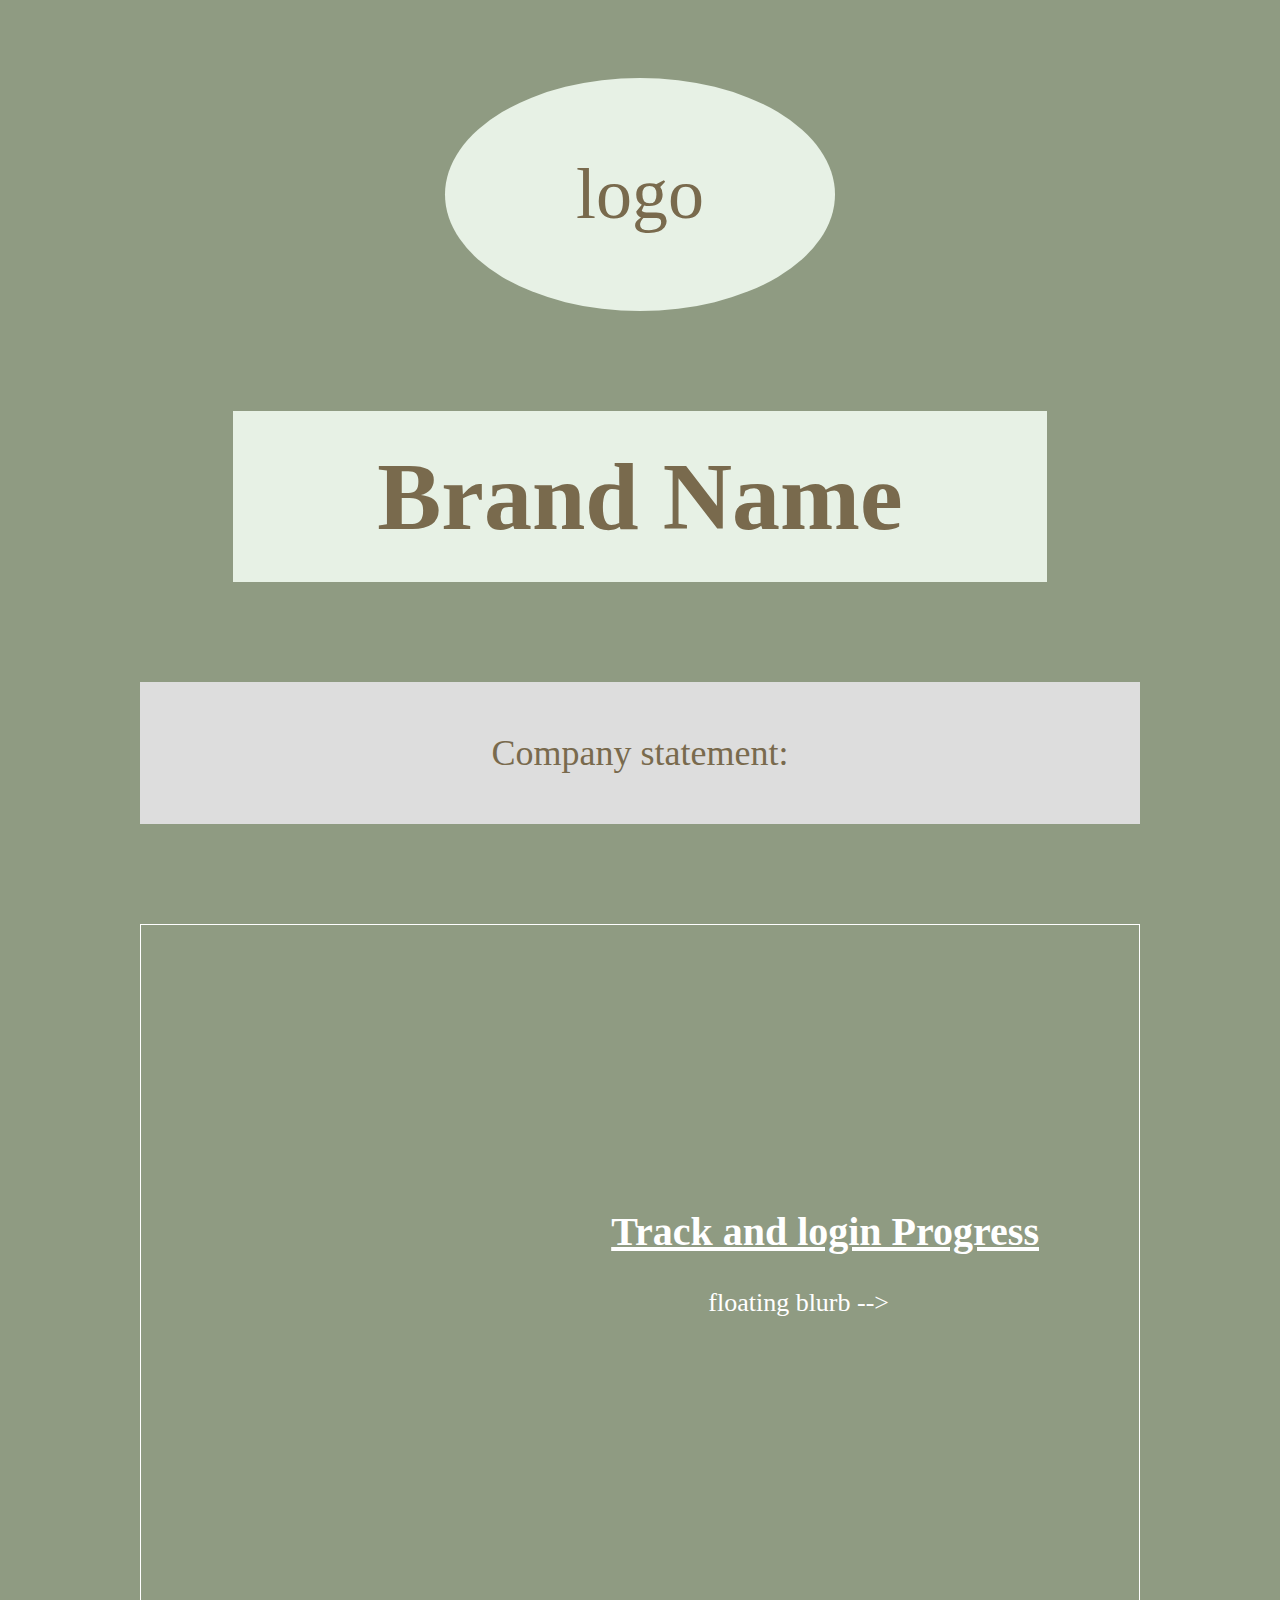
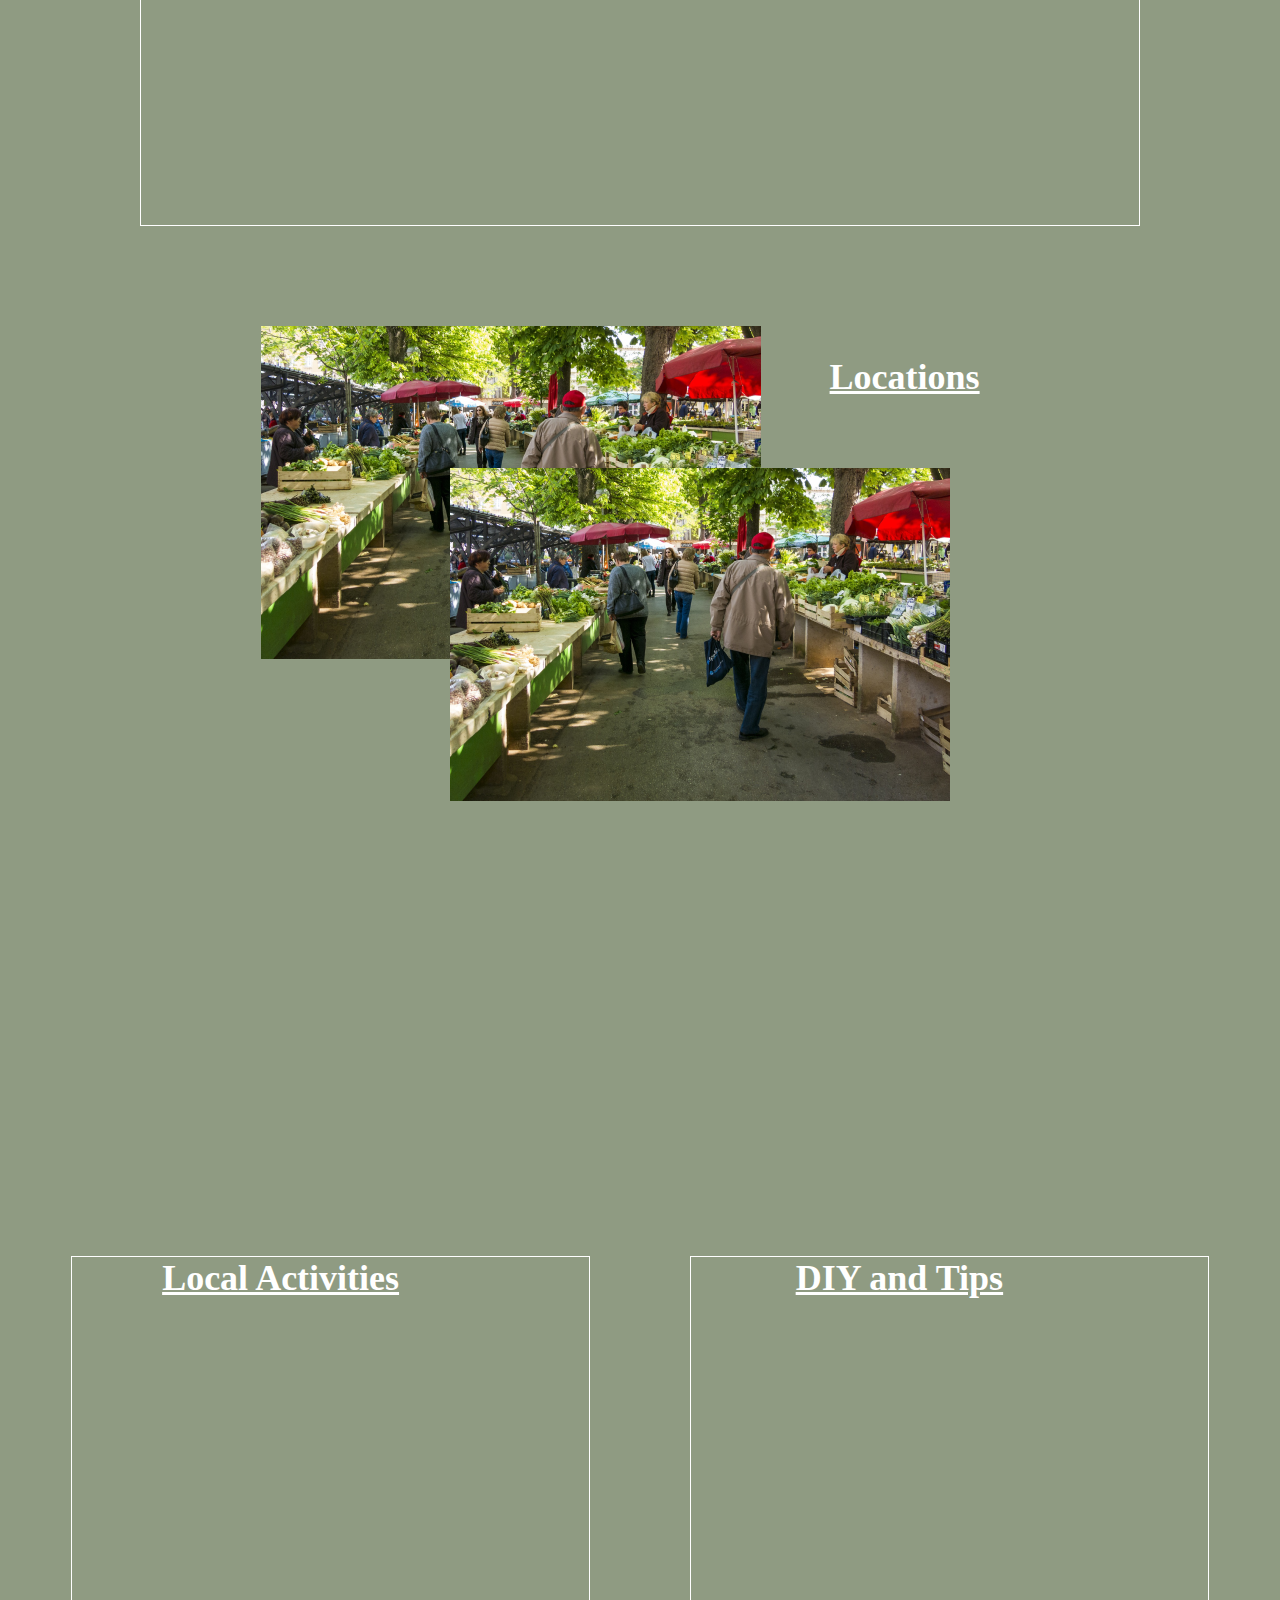
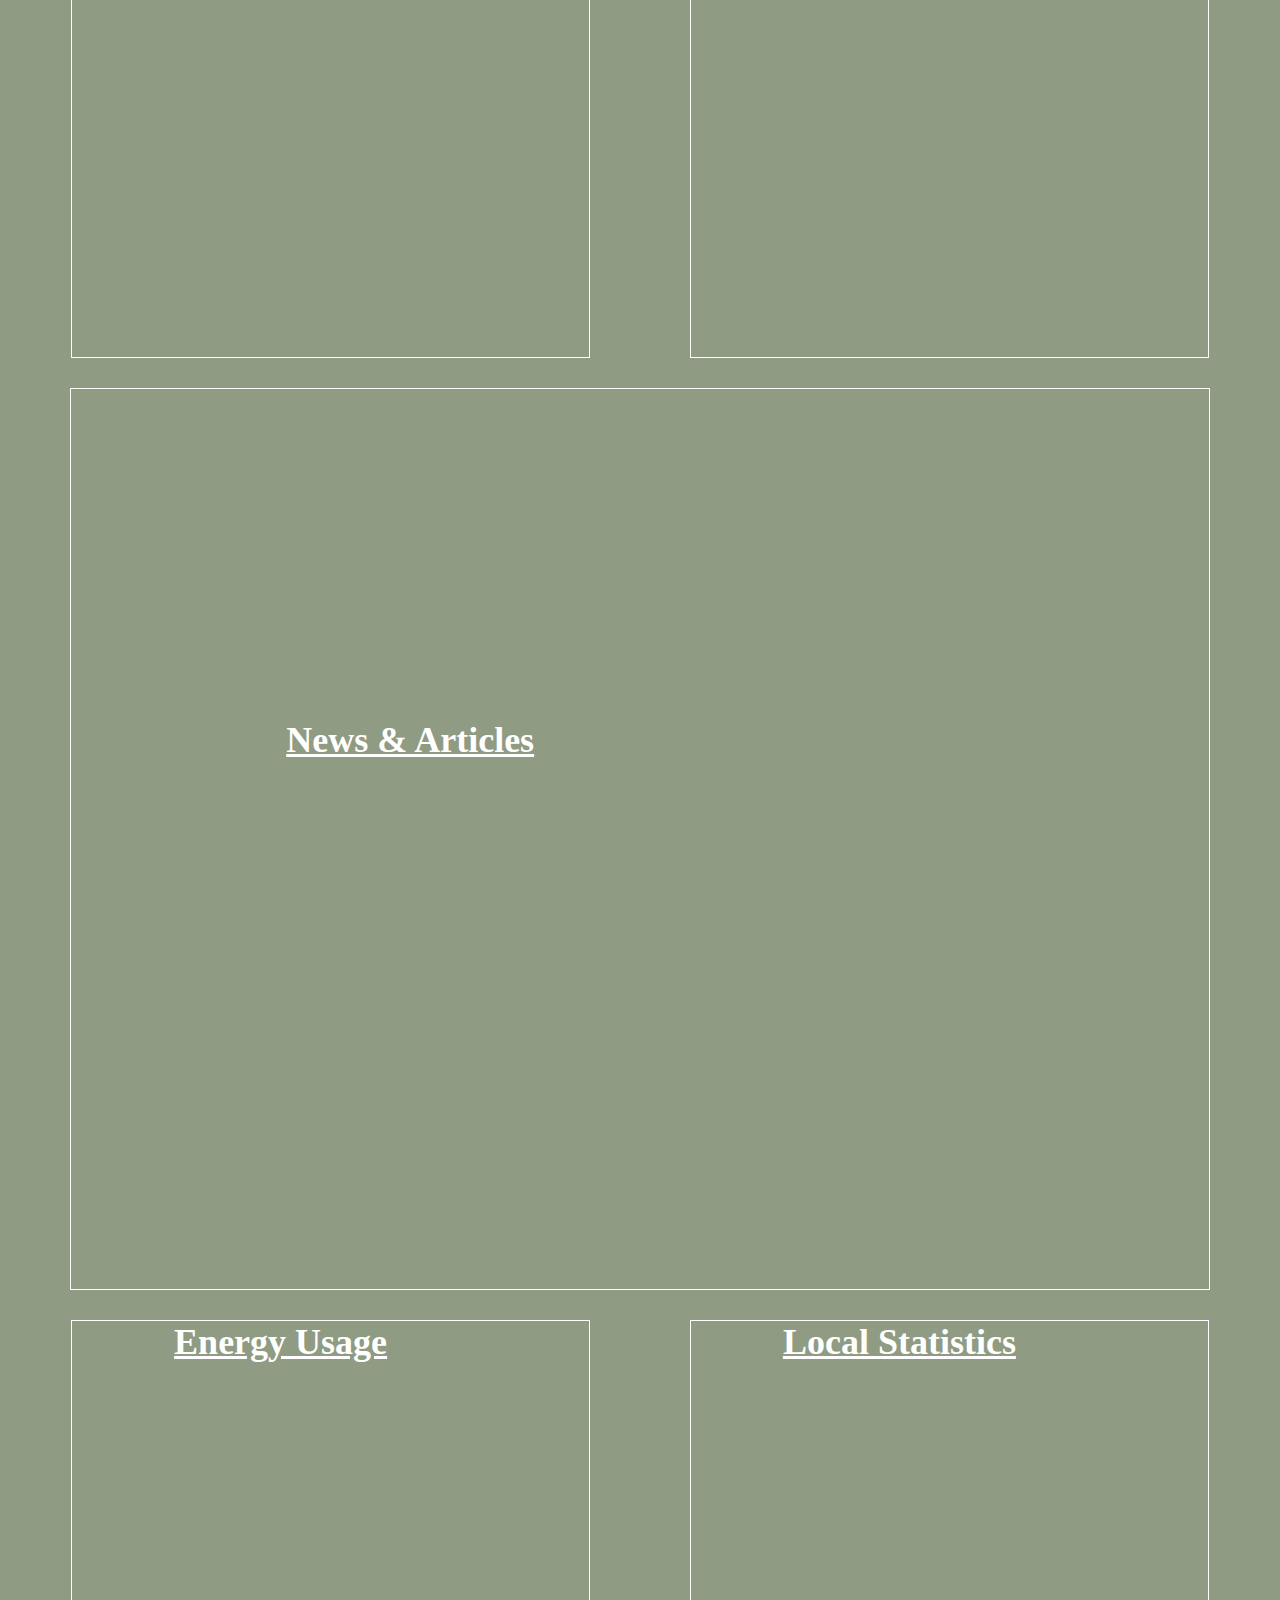
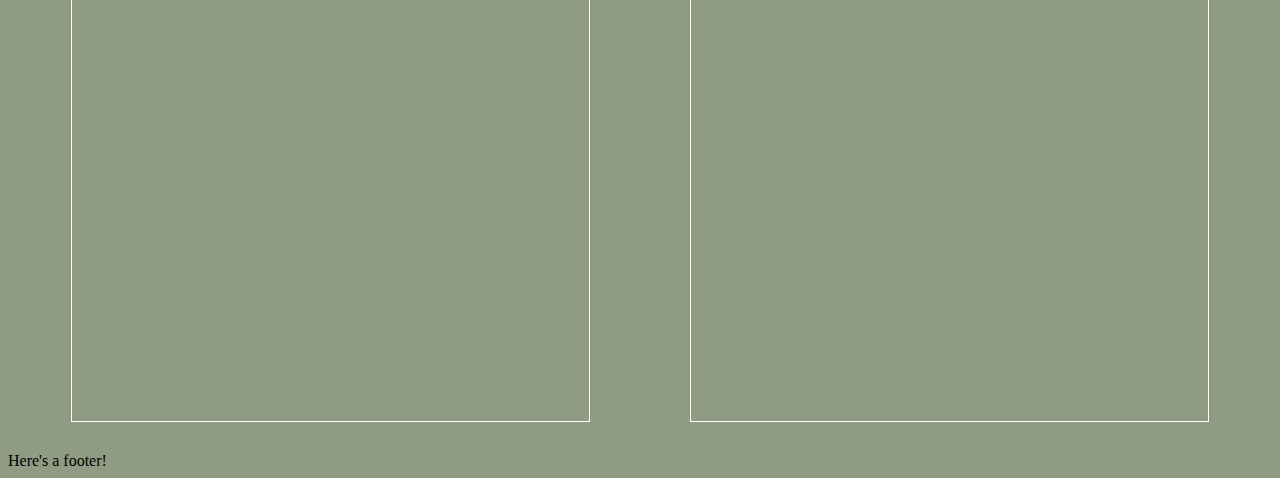
<file: WIC HACKATHON THINGS/hackathon html/Index.html>
<!DOCTYPE html>
<html lang="en">
    <head>

        <meta charset="utf-8">  <!--- this is a comment, the utf-8 is a text type
        leaving this line out will default to utf-8, but it's industry standard
        to put it in anyway-->
    
        <title>
            our website!
        </title> 
        <!---
            this is required and will show
            up on the top of the tab


            TODO: LOOK INTO SOME WIREFRAME STUFF
        -->

        <!-- 
            look at drop shadow, seems interesting
         -->

        <!-- 
            example img tag
            <img src="file.jpg" alt="short description"
         -->
        
        <link rel="stylesheet" href="./css/styles.css">
        <!--
            this ^^ links the stylesheet with this ^^ reference
            allowing it to target this html script
        -->
        <!-- 
            <style>
                body {color: green}
            </style> 
        -->
        <!--
            you write css between these tags!
        
                d o n ' t   d o   i t

        -->

    </head>
    <body>

        <div class = "container">
            <header>

                <div class = "logo">
                    logo
                </div>
                <!-- img TODO: -->
                <div class = "separator">

                </div>

                <h1 class = "brand">
                    Brand Name
                </h1>
                <div class = "separator">

                </div>
                <div class="subtitle">
                    Company statement: 
                </div>
            </header>

            <div class = "separator">

            </div>

            <main>
                <section class = "page2">
                    <h2 class = "progress">
                        <a href = "../subpages/trackandlogin.html"> Track and login Progress</a>
                    </h2>
                    <div class = "blurb">
                        floating blurb -->
                    </section>
                </div>

                <!-- <script>
                    
                    let myvariable = ""
                    fetch('https://geocoding.geo.census.gov/geocoder/locations/onelineaddress?address=4600+Silver+Hill+Rd%2C+Washington%2C+DC+20233&benchmark=2020&format=json ')
                        .then(response => response.json())
                        .then(data => console.log(data));


                </script> -->
                <div class = "separator">

                </div>


                <section class = "page3"> 
                    <h2 class = "location">
                        <a href = "../subpages/location.html">Locations</a>
                    </h2>
                    <img class = "leftimg3" src = "Images/Market.png" alt = "market">
                    <img class = "bottomimg3" src = "Images/Market.png" alt = "market">
                </section>


                <section class = "page4">
                    <h2 class = "local">
                        <a href = "../subpages/activities.html">Local Activities</a>
                    </h2>
                    

                    <h2 class = "DIY">
                        <a href = "../subpages/DIY.html">DIY and Tips</a>
                    </h2>

                </section>

                <section class = "page5">
                    <h2 class = "news">
                        <a href = "../subpages/news.html">News & Articles</a>
                    </h2>
                </section>

                
                <section class = "page4">
                    <h2 class = "local">
                        <a href = "../subpages/energy.html">Energy Usage</a>
                    </h2>
                    

                    <h2 class = "DIY">
                        <a href = "../subpages/stats.html">Local Statistics</a>
                    </h2>

                </section>

            </main>
                

            <footer>
                <!-- TODO: add something here! -->

                <div class = "placeholder">
                    Here's a footer!
                </div>
            </footer>
        </div>
    </body>
</html>
</file>
<file: WIC HACKATHON THINGS/hackathon html/css/styles.css>
/*  
    body{color: red;} 
    
    ^^ this changes the entire thing red!
    
    selector{declaration}

    selector{declaration property: declaration value;}
    
    
    this is a comment block in css!
    585-475-2255 student health center

    something something try css3generator.com
*/

html{
    /* background-color: black; */
}

*{
    /* color: white;
    background-attachment: fixed; */
    /* border: 1px solid red; */
}

body {
    background-color: #8F9B82;
}

.logo{
    color: #796A4D;
    border-radius: 50%;
    background-color: #E7F1E5;
    font-size: 72px;
    width: 390px;
    margin: auto;
    margin-top: 20px;
    padding-top: 75px;
    padding-bottom: 75px;
    
    
    
}
.brand{
    font-size: 96px;
    background-color: #E7F1E5;
    color: #796A4D;
    padding-top: 30px;
    padding-bottom: 30px;
    width: 814px;
    margin: auto;

}

.subtitle{
    font-size: 36px;
    background-color: #DDDDDD;
    padding-top: 50px;
    color: #796A4D;
    padding-bottom: 50px;
    margin: auto;
    
}

.progress, .blurb{
    text-align: right;
    color: white;
}

.progress{
    padding-top: 250px;
    padding-right: 100px;
    font-size: 40px;
}
.blurb{
    padding-bottom: 600px;
    padding-right: 250px;
    font-size: 26px;
}



header{
    padding-top: 50px;
}
.separator{
    padding: 50px;
}

.logo, .brand, .subtitle{
    text-align: center;
}

.page2{
    border: 1px solid white;
    height: 900px;
}

.page3{
    margin: auto;
    max-width: 90%;
    display: grid;
    grid-template-columns: 1fr 1fr 1fr 1fr 1fr 1fr;
    grid-template-rows: 1fr 1fr 1fr 1fr 1fr;
    height: 900px;
    color: white;

}

.location{
    font-size: 36px;
    grid-column: 5/6;
}
.leftimg3{
    grid-column: 2/5;
    grid-row: 1/4;
}
.bottomimg3{
    grid-column: 3/5;
    grid-row: 2/3;
}

.page4{
    display: grid;
    grid-template-columns: 1fr 1fr;
    margin: auto;
    max-width: 90%;
    gap: 100px;
    
}
.local, .DIY{
    text-align: center;
    padding-right: 100px;
    height: 700px;
    color: white;
    font-size: 36px;
}

.local{
    grid-column: 1/2;
    border: 1px solid white;
}
.DIY{
    grid-column: 2/3;
    border: 1px solid white;
}

.page5{
    margin: auto;
    max-width: 90%;
    height: 900px;
    border: 1px solid white;

}

.news{
    color: white;
    text-align: left;
    padding-top: 300px;
    padding-left: 215px;
    font-size: 36px;

}
/* 
h2{
    background-repeat: no-repeat;
    height: 150px;
    background-image: url("");
    padding-left: 35px;
} */



/* img {
    float: right;
} */

/* 
    above is example code for now
*/
/* 
h2{
    clear: right;
}
header, section{
    overflow: auto;
} 

    this is the solution to some problem involving images, don't know what it is yet
*/

.container {
    margin: auto;
    width: 90%; 
    max-width: 1000px;
}


a{
    color: white;
}
a:hover{
    color: white;
}
a:visited{
}
a:active{
}
</file>
